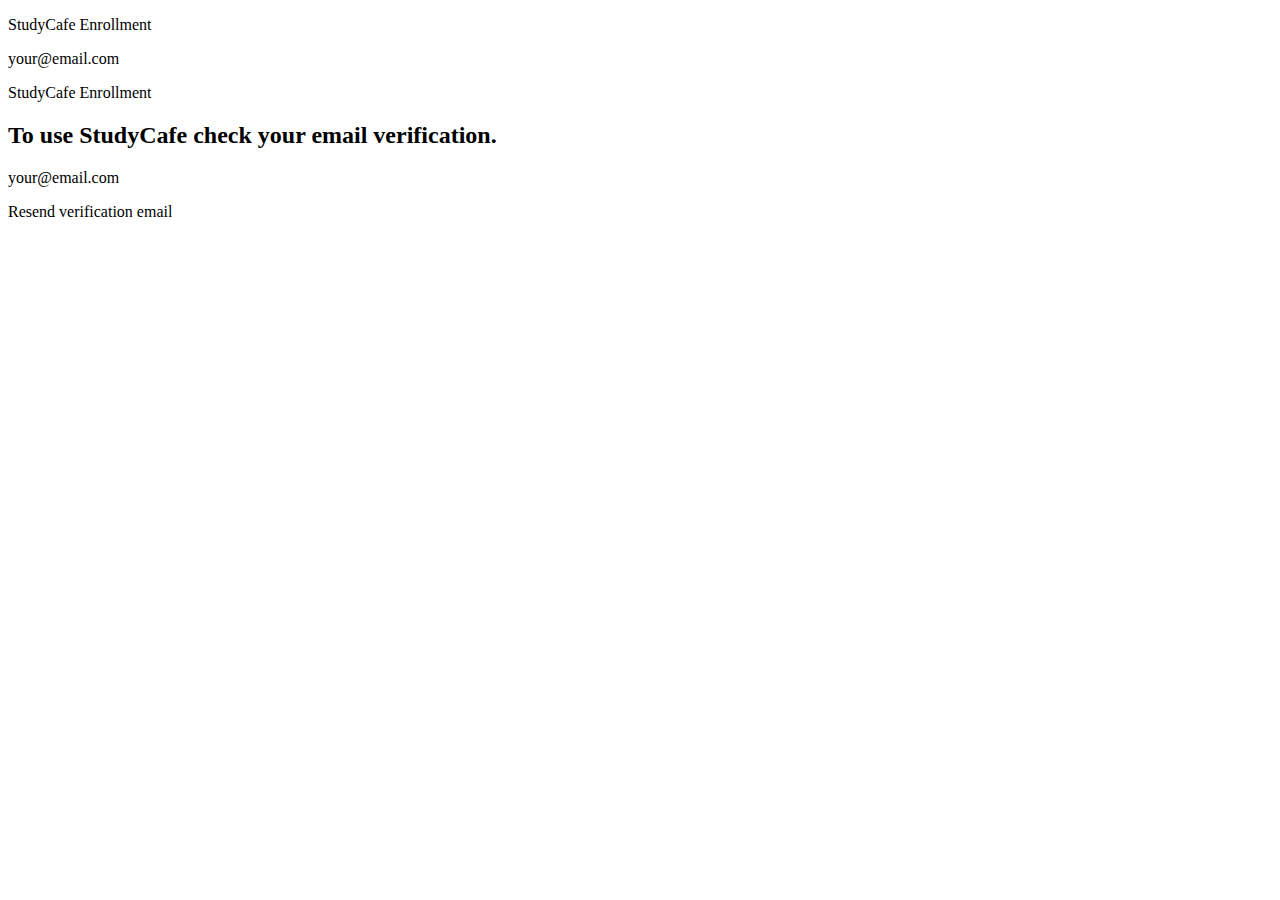
<file: src/main/resources/templates/email/check-email.html>
<!DOCTYPE html>
<html lang="en" xmlns:th="http://www.thymeleaf.org">
<body>
<div>
    <div th:if="${error != null}">
        <p >StudyCafe Enrollment</p>
        <div th:text="${error}"></div>
        <p th:text="${email}">your@email.com</p>
    </div>

    <div th:if="${error == null}">
        <p >StudyCafe Enrollment</p>

        <h2>To use StudyCafe check your email verification.</h2>

        <div>
            <p th:text="${email}">your@email.com</p>
            <a th:href="@{/resend-confirm-email}">Resend verification email</a>
        </div>
    </div>
</div>
</body>
</html>
</file>
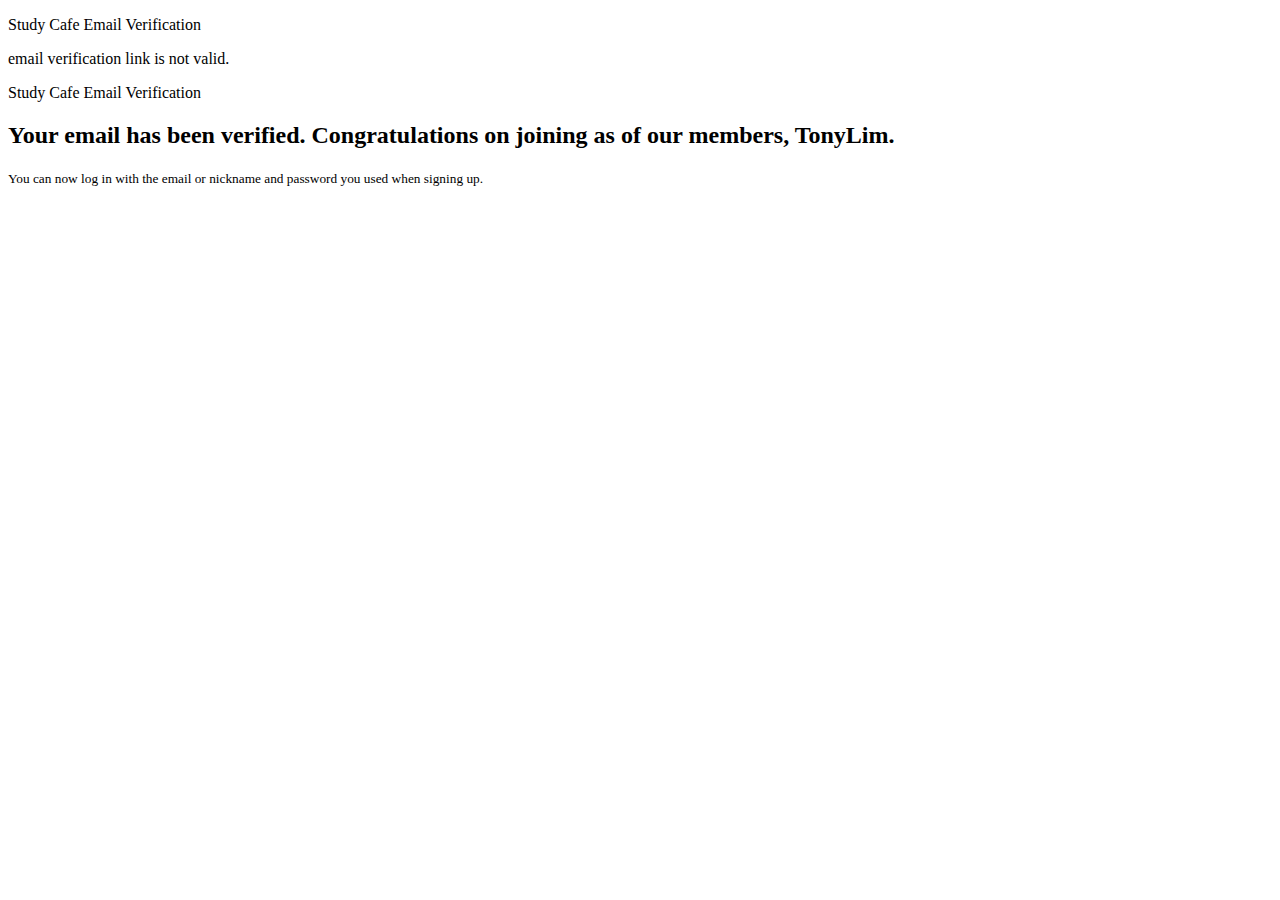
<file: src/main/resources/templates/email/checked-email.html>
<!DOCTYPE html>
<html lang="en" xmlns:th="http://www.thymeleaf.org">
<head th:replace="fragments.html :: head"></head>
<body >
    <div th:if="${error}">
        <p >Study Cafe Email Verification</p>
        <div >
            email verification link is not valid.
        </div>
    </div>
    <div th:if="${error == null}">
        <p >Study Cafe Email Verification</p>
        <h2>
            Your email has been verified. Congratulations on joining as <span th:text="${numberOfUser}"></span> of our members,
            <span th:text="${nickname}">TonyLim</span>.
        </h2>
        <small>You can now log in with the email or nickname and password you used when signing up.</small>
    </div>
</body>
</html>
</file>
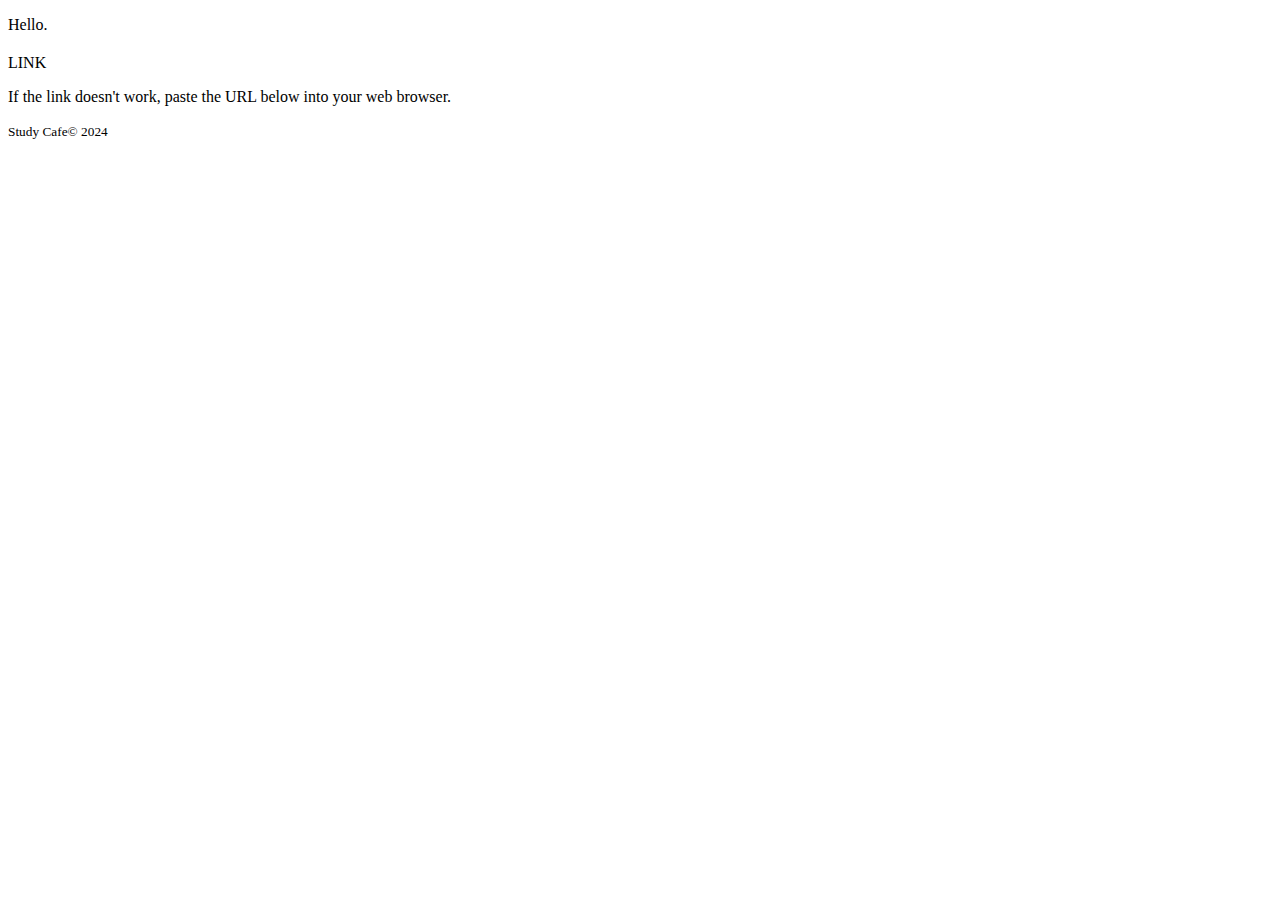
<file: src/main/resources/templates/email/simple-link.html>
<!DOCTYPE html>
<html lang="en" xmlns:th="http://www.thymeleaf.org">
<head>
    <meta charset="UTF-8">
    <title>Study Cafe</title>
</head>
<body>
  <div>
      <p>Hello. <span th:text="${nickname}"></span></p>
      <h2 th:text="${message}"></h2>

      <div>
          <a th:href="${host + link}" th:text="${linkName}">LINK</a>
          <p>If the link doesn't work, paste the URL below into your web browser.</p>
          <small th:text="${host + link}"></small>
      </div>
  </div>
  <footer>
        <small>Study Cafe&copy; 2024</small>
  </footer>
</body>
</html>
</file>
